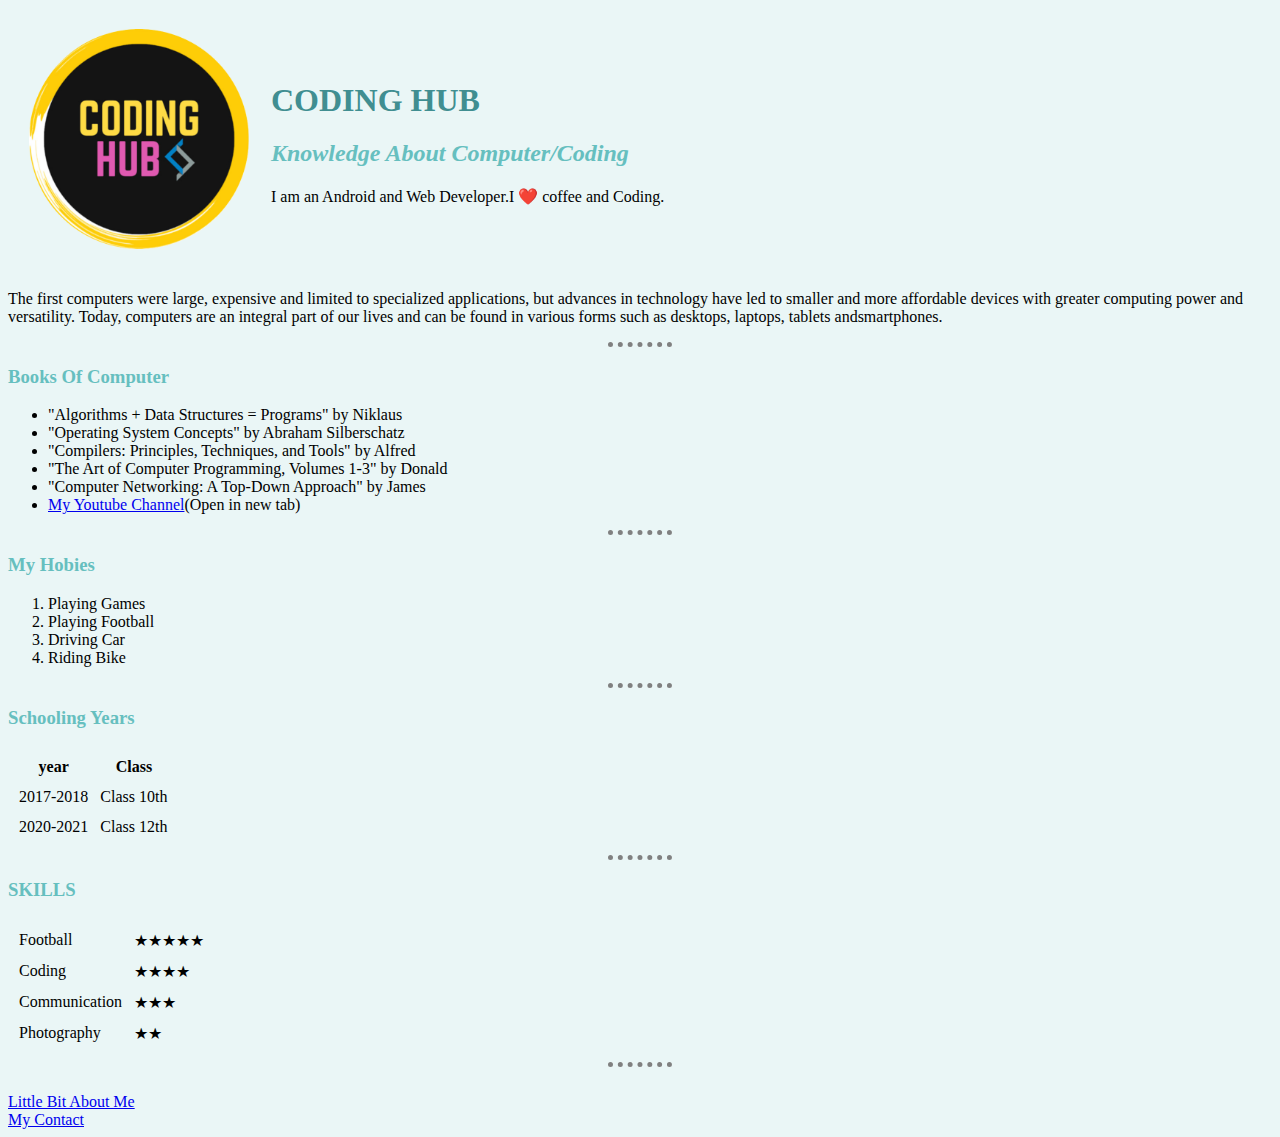
<file: index.html>
<!DOCTYPE html>
<html lang="en">

<head>
    <meta charset="UTF-8">
    <title>My website</title>
    <link rel="stylesheet" href="styles.css">
</head>

<body> 
    <table cellspacing="20">
        <tr>
            <td> <img src="image/fotor_2023-3-21_16_55_13-modified.png"height="220"width="220"alt="Image"></td>
            <td> <h1>CODING HUB</h1>
               <p><h2><em>Knowledge About Computer/Coding</em></h2></p>
               <p>I am an Android and Web Developer.I ❤️ coffee and Coding.</p>
            </td>
        </tr>
        
       
       
    </table>
    <p> The first computers were large, expensive and limited to specialized applications, but advances
        in technology have led to smaller and more affordable devices with greater computing power and
        versatility. Today, computers are an integral part of our lives and can be found in various forms
        such as desktops, laptops, tablets andsmartphones.
    </p>
    <hr>
    <h3>Books Of Computer</h3>
    <ul>
        <li>"Algorithms + Data Structures = Programs" by Niklaus </li>
        <li>"Operating System Concepts" by Abraham Silberschatz</li>
        <li>"Compilers: Principles, Techniques, and Tools" by Alfred </li>
        <li>"The Art of Computer Programming, Volumes 1-3" by Donald </li>
        <li>"Computer Networking: A Top-Down Approach" by James </li>
        <li><a href="https://www.youtube.com/channel/UCc4k2ZTfed0_52xZ8IV35fA " target="_blank">My Youtube
                Channel</a>(Open in new tab)</li>
    </ul>
    <hr>
    <h3>My Hobies</h3>
    <ol>
        <li>Playing Games</li>
        <li>Playing Football</li>
        <li>Driving Car</li>
        <li>Riding Bike</li>
    </ol>
    <hr>
    <h3>Schooling Years</h3>
    <table cellspacing="10">
        <thead>
            <tr>
                <th>year</th>
                <th>Class</th>
            </tr>
        </thead>
        <tbody>
            <tr>
                <td>2017-2018</td>
                <td>Class 10th</td>
            </tr>
            <tr>
                <td>2020-2021</td>
                <td>Class 12th</td>
            </tr>
        </tbody>
    </table>
    <hr>
    <table cellspacing="10">
        <thead>
            <h3>SKILLS</h3>
        </thead>
        <tbody>
            <tr>
                <td>Football</td>
                <td>★★★★★</td>
            </tr>
            <tr>
                <td>Coding</td>
                <td>★★★★</td>
            </tr>
            <tr>
                <td>Communication</td>
                <td>★★★</td>
            </tr>
            <tr>
                <td>Photography</td>
                <td>★★</td>
            </tr>
        </tbody>
    </table>
    <hr>
    <br><a href="aboutme.html">Little Bit About Me</a><br>
    <a href="contact.html"> My Contact</a>
</body>

</html>
</file>
<file: styles.css>
body{

    background-color: #EAF6F6;
    }

hr{
    
    border-color: gray;
    border-style: none;
    border-top-style:dotted ;
    border-width: 5px;
    width: 5%;
}
h1{
    color:#408E91 ;
}
h2{
    color: #66BFBF;
}
h3{
    color: #66BFBF;
}
</file>
